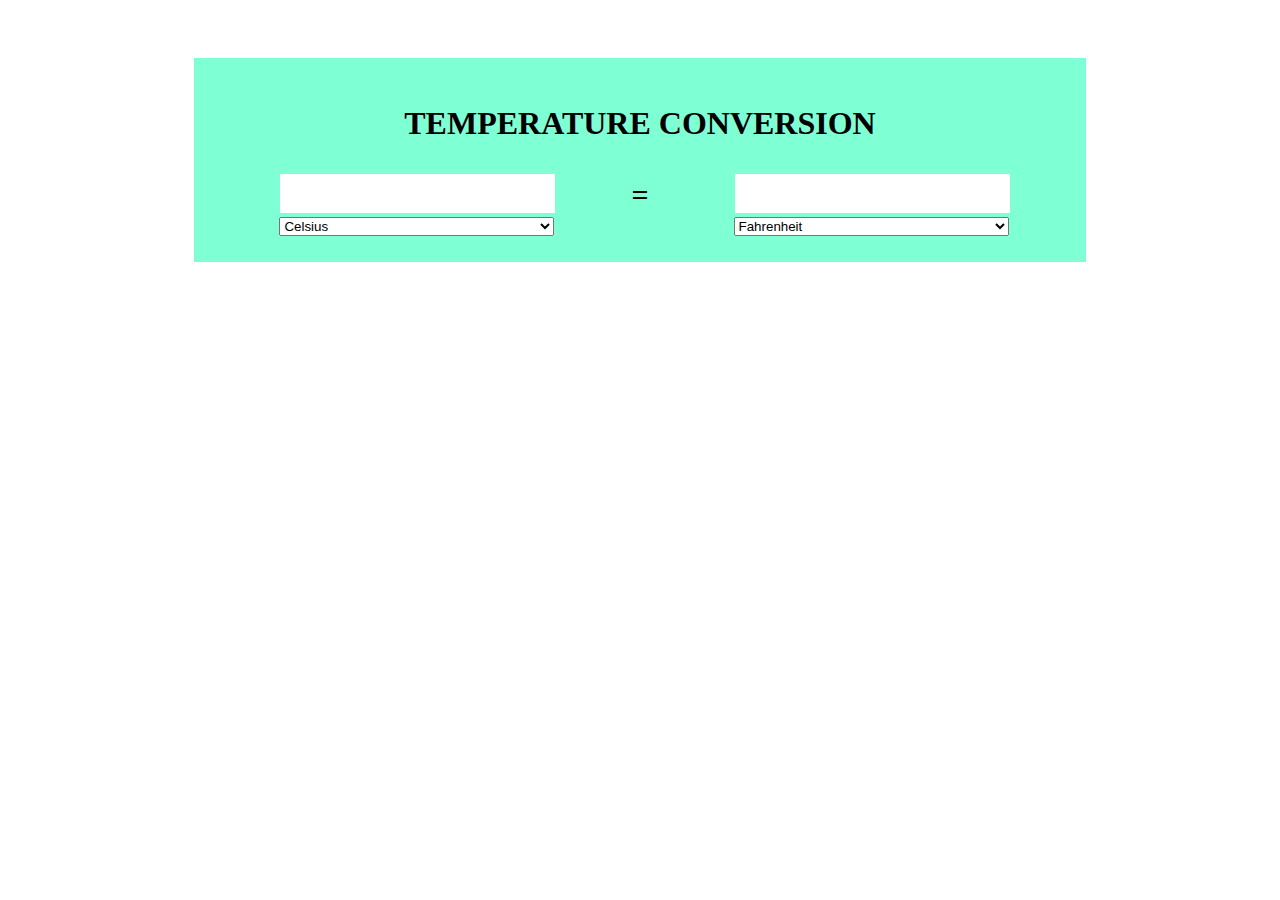
<file: Temparature converter/index.html>
<!DOCTYPE html>
<html lang="en">
<head>
    <meta charset="UTF-8">
    <meta http-equiv="X-UA-Compatible" content="IE=edge">
    <meta name="viewport" content="width=device-width, initial-scale=1.0">
    <link rel="stylesheet" href="style.css">
    <title>Temp-conversion</title>
</head>
<body>
        <div class="container">

            <h2>TEMPERATURE CONVERSION</h2>
            <div class="content">
            <div>
                <input type="number" value="" id="temp1">
                <form action="">
                    <select name="temp" id="dropdown1" onchange="change1()">
                      <option value="Celsius" class="C" selected>Celsius</option>
                      <option value="Fahrenheit" class="F">Fahrenheit</option>
                      <option value="Kelvin">Kelvin</option>
                    </select>
                  </form>
            </div>

            <div id="equal">=</div>

            <div>
                <input type="number" value="" id="temp2">
                <form action="">
                    <select name="temp" id="dropdown2" onchange="change2()">
                        <option value="Celsius" class="C">Celsius</option>
                        <option value="Fahrenheit" class="F" selected>Fahrenheit</option>
                        <option value="Kelvin">Kelvin</option>
                    </select>
                  </form>
            </div>
            </div>

        </div>
       <script src="script.js"></script> 
</body>
</html>
</file>
<file: Temparature converter/style.css>
body {
  padding: 50px 100px;
  font-size: 20px;
  font-weight: bold;
}
.container {
  padding: 20px;
  background-color: aquamarine;
  text-align: center;
  width: 80%;
  margin: 0 auto;
}
h2 {
  font-size: 2rem;
}
.content {
  display: flex;
  justify-content: space-evenly;
  align-items: center;
}
.content #equal {
  position: relative;
  bottom: 10px;
  font-size: 30px;
  margin: 20px;
}
input {
  padding: 8px 0;
  text-align: center;
  font-size: 20px;
  width: 100%;
  border: 0;
  margin: 0 5px;
}
#dropdown1,
#dropdown2 {
  width: 100%;
  position: relative;
  left: 4px;
}
</file>
